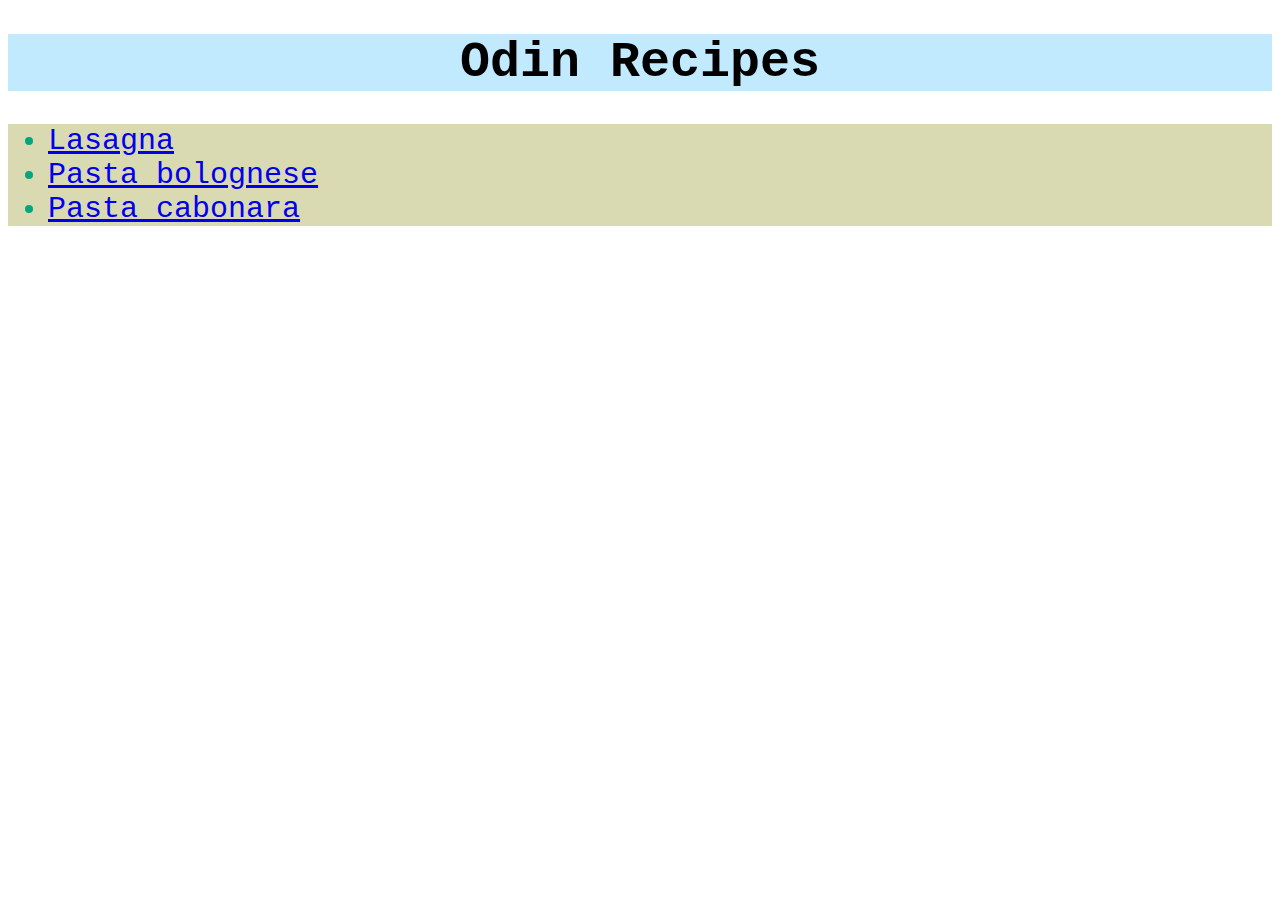
<file: index.html>
<!DOCTYPE html>
<html lang="en">
    <head>
        <meta charset="UTF-8">
        <title>Odin Recipes</title>
        <link rel="stylesheet" href="./css/index-style.css">
    </head>

    <body>
        <h1 class="heading">Odin Recipes</h1>
        <ul class="links">
            <li class="first"><a href="./recipes/lasagna.html">Lasagna</a></li>
            <li class="second"><a href="./recipes/pasta-bolognese.html">Pasta bolognese</a></li>
            <li class="third"><a href="./recipes/pasta-cabonara.html">Pasta cabonara</a></li>
        </ul>


    </body>
    
</html>
</file>
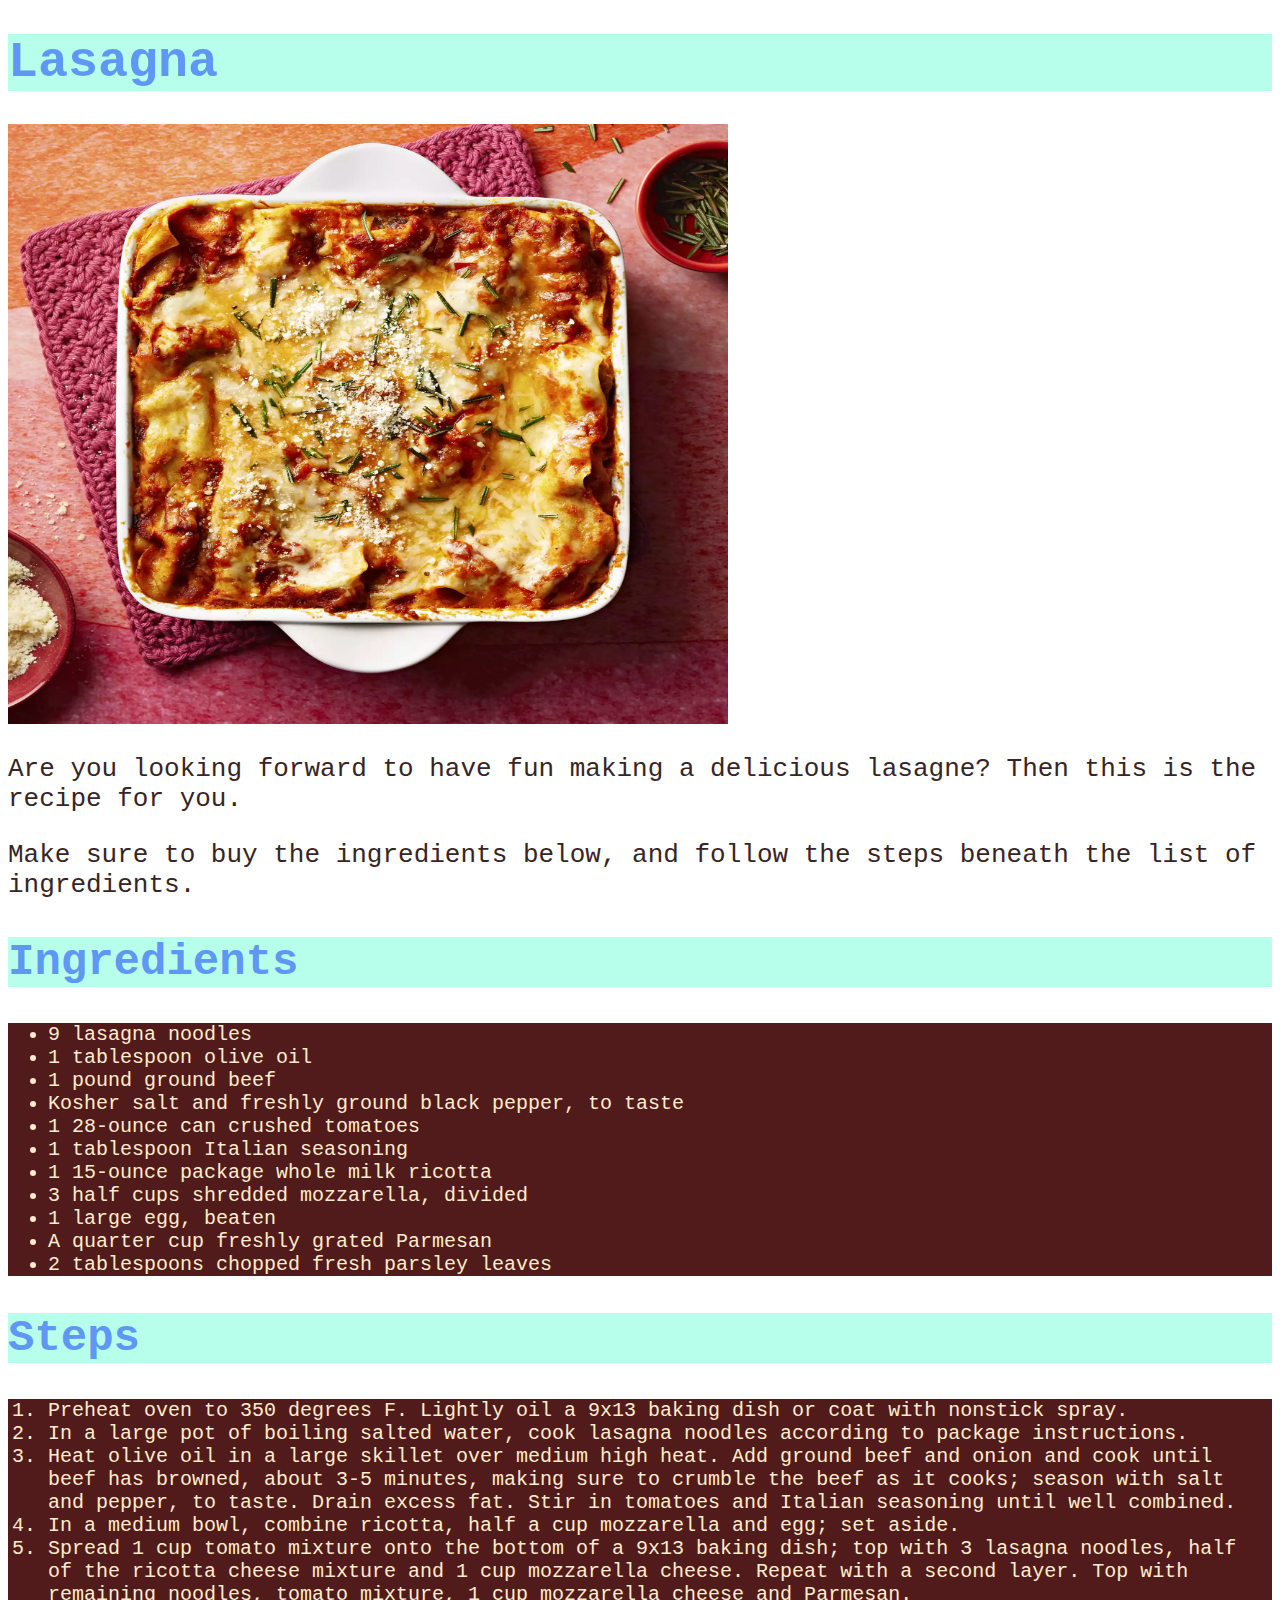
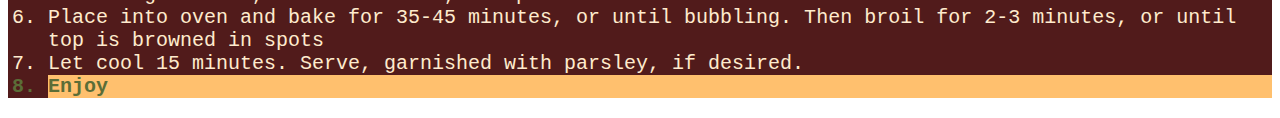
<file: recipes/lasagna.html>
<!DOCTYPE html>
<html lang="en">
<head>
    <meta charset="UTF-8">
    <title>Lasagna Recipe</title>
    <link rel="stylesheet" href="./../css/recipe-style.css">
</head>
<body>
    <h1 class="heading">Lasagna</h1>
    <img class="poster" id="lasagna" src="./../recipes/img/lasagna.jpg" alt="A delicious lasagna">
    <div class="introduction">
    <p>Are you looking forward to have fun making a delicious lasagne? Then this is the recipe for you.</p>
    <p>Make sure to buy the ingredients below, and follow the steps beneath the list of ingredients.</p></div>
    <h2 class="heading small-h">Ingredients</h2>
    <ul class="ingredients">
        <li>9 lasagna noodles</li>
        <li>1 tablespoon olive oil</li>
        <li>1 pound ground beef</li>
        <li>Kosher salt and freshly ground black pepper, to taste</li>
        <li>1 28-ounce can crushed tomatoes</li>
        <li>1 tablespoon Italian seasoning</li>
        <li>1 15-ounce package whole milk ricotta</li>
        <li>3 half cups shredded mozzarella, divided</li>
        <li>1 large egg, beaten</li>
        <li> A quarter cup freshly grated Parmesan</li>
        <li>2 tablespoons chopped fresh parsley leaves</li>
    </ul>
    <h2 class="heading small-h">Steps</h2>
    <ol class="steps">
        <li>Preheat oven to 350 degrees F. Lightly oil a 9x13 baking dish or coat with nonstick spray.</li>
        <li>In a large pot of boiling salted water, cook lasagna noodles according to package instructions.</li>
        <li>Heat olive oil in a large skillet over medium high heat. Add ground beef and onion and cook until beef has browned, 
            about 3-5 minutes, making sure to crumble the beef as it cooks; season with salt and pepper, to taste. 
            Drain excess fat. Stir in tomatoes and Italian seasoning until well combined.</li>
        <li>In a medium bowl, combine ricotta, half a cup mozzarella and egg; set aside.</li>
        <li>Spread 1 cup tomato mixture onto the bottom of a 9x13 baking dish; top with 3 lasagna noodles, 
            half of the ricotta cheese mixture and 1 cup mozzarella cheese. Repeat with a second layer. 
            Top with remaining noodles, tomato mixture, 1 cup mozzarella cheese and Parmesan.</li>
        <li>Place into oven and bake for 35-45 minutes, or until bubbling. Then broil for 2-3 minutes, 
            or until top is browned in spots</li>
        <li>Let cool 15 minutes. Serve, garnished with parsley, if desired.</li>
        <li class="yummy">Enjoy</li>
    </ol>
</body>
</html>
</file>
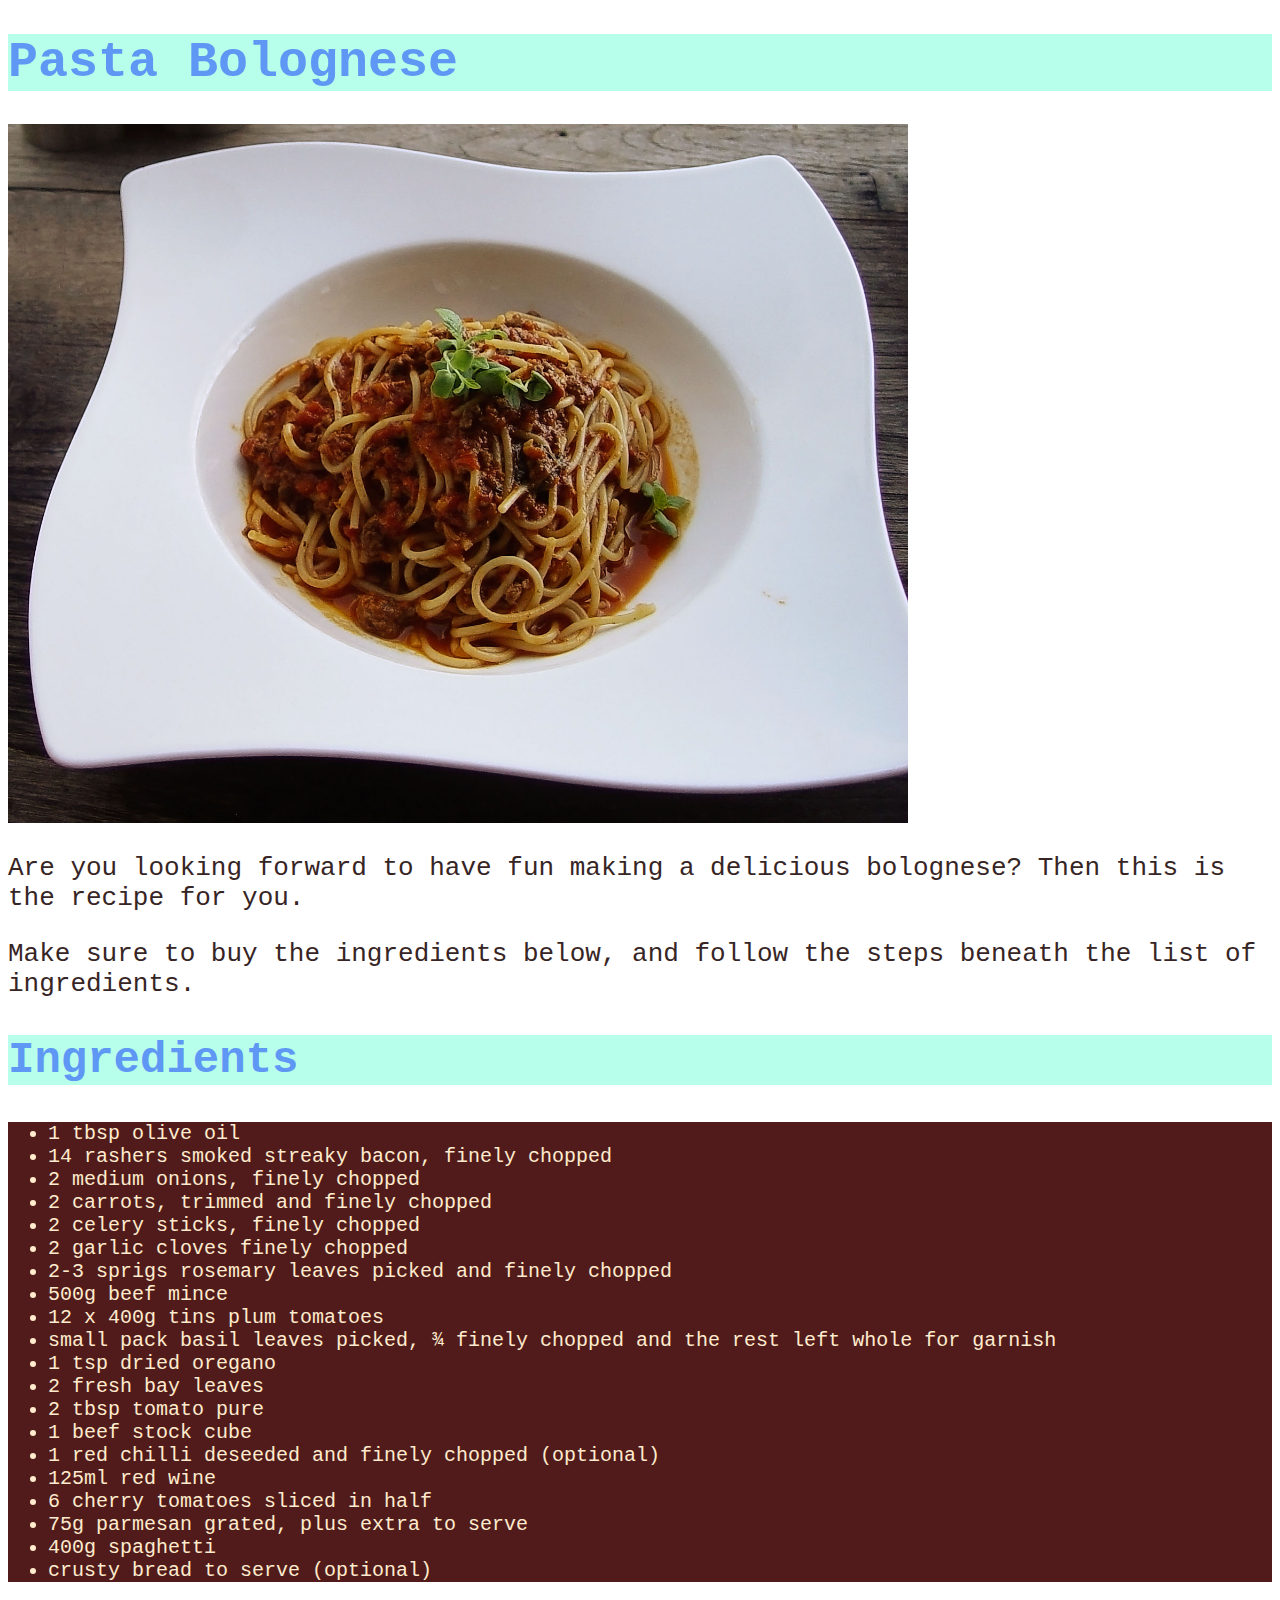
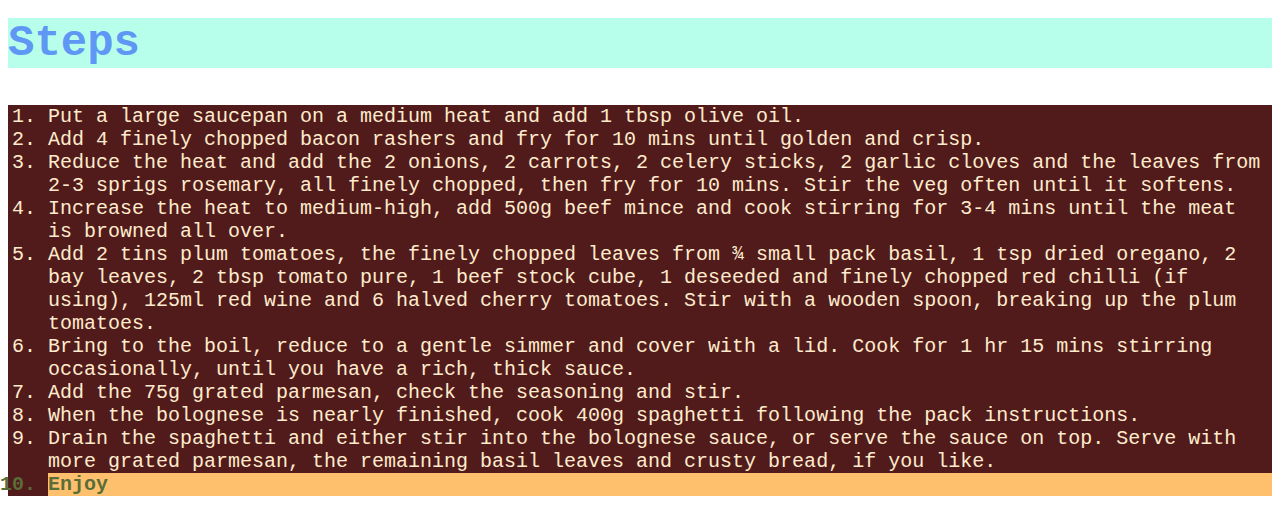
<file: recipes/pasta-bolognese.html>
<!DOCTYPE html>
<html lang="en">
<head>
    <meta charset="UTF-8">
    <title>Pasta Bolognese</title>
    <link rel="stylesheet" href="./../css/recipe-style.css">
</head>
<body>
    <h1 class="heading">Pasta Bolognese</h1>
    <img class="poster " id="bolognese" src="./../recipes/img/bolognese.jpg" alt="A delicious bolognese">
    <div class="introduction">
    <p>Are you looking forward to have fun making a delicious bolognese? Then this is the recipe for you.</p>
    <p>Make sure to buy the ingredients below, and follow the steps beneath the list of ingredients.</p></div>
    <h2 class="heading small-h">Ingredients</h2>
    <ul class="ingredients">
        <li>1 tbsp olive oil</li>
        <li>14 rashers smoked streaky bacon, finely chopped</li>
        <li>2 medium onions, finely chopped</li>
        <li>2 carrots, trimmed and finely chopped</li>
        <li>2 celery sticks, finely chopped</li>
        <li>2 garlic cloves finely chopped</li>
        <li>2-3 sprigs rosemary leaves picked and finely chopped</li>
        <li>500g beef mince</li>
        <li>12 x 400g tins plum tomatoes</li>
        <li>small pack basil leaves picked, ¾ finely chopped and the rest left whole for garnish</li>
        <li>1 tsp dried oregano</li>
        <li>2 fresh bay leaves</li>
        <li>2 tbsp tomato pure</li>
        <li>1 beef stock cube</li>
        <li>1 red chilli deseeded and finely chopped (optional)</li>
        <li>125ml red wine</li>
        <li>6 cherry tomatoes sliced in half</li>
        <li>75g parmesan grated, plus extra to serve</li>
        <li>400g spaghetti</li>
        <li>crusty bread to serve (optional)</li>
    </ul>
    <h2 class="heading small-h">Steps</h2>
    <ol class="steps">
        <li>Put a large saucepan on a medium heat and add 1 tbsp olive oil.</li>
        <li>Add 4 finely chopped bacon rashers and fry for 10 mins until golden and crisp.</li>
        <li>Reduce the heat and add the 2 onions, 2 carrots, 2 celery sticks, 
            2 garlic cloves and the leaves from 2-3 sprigs rosemary, all finely chopped, then fry for 10 mins. 
            Stir the veg often until it softens.</li>
        <li>Increase the heat to medium-high, add 500g beef mince and cook stirring for 3-4 mins until the meat is browned all over.</li>
        <li>Add 2 tins plum tomatoes, the finely chopped leaves from ¾ small pack basil, 1 tsp dried oregano, 
            2 bay leaves, 2 tbsp tomato pure, 1 beef stock cube, 1 deseeded and finely chopped red chilli (if using), 
            125ml red wine and 6 halved cherry tomatoes. Stir with a wooden spoon, breaking up the plum tomatoes.</li>
        <li>Bring to the boil, reduce to a gentle simmer and cover with a lid. Cook for 1 hr 15 mins stirring occasionally, 
            until you have a rich, thick sauce.</li>
        <li>Add the 75g grated parmesan, check the seasoning and stir.</li>
        <li>When the bolognese is nearly finished, cook 400g spaghetti following the pack instructions.</li>
        <li>Drain the spaghetti and either stir into the bolognese sauce, or serve the sauce on top. 
            Serve with more grated parmesan, the remaining basil leaves and crusty bread, if you like.</li>
        <li class="yummy">Enjoy</li>
            
    </ol>
</html>
</file>
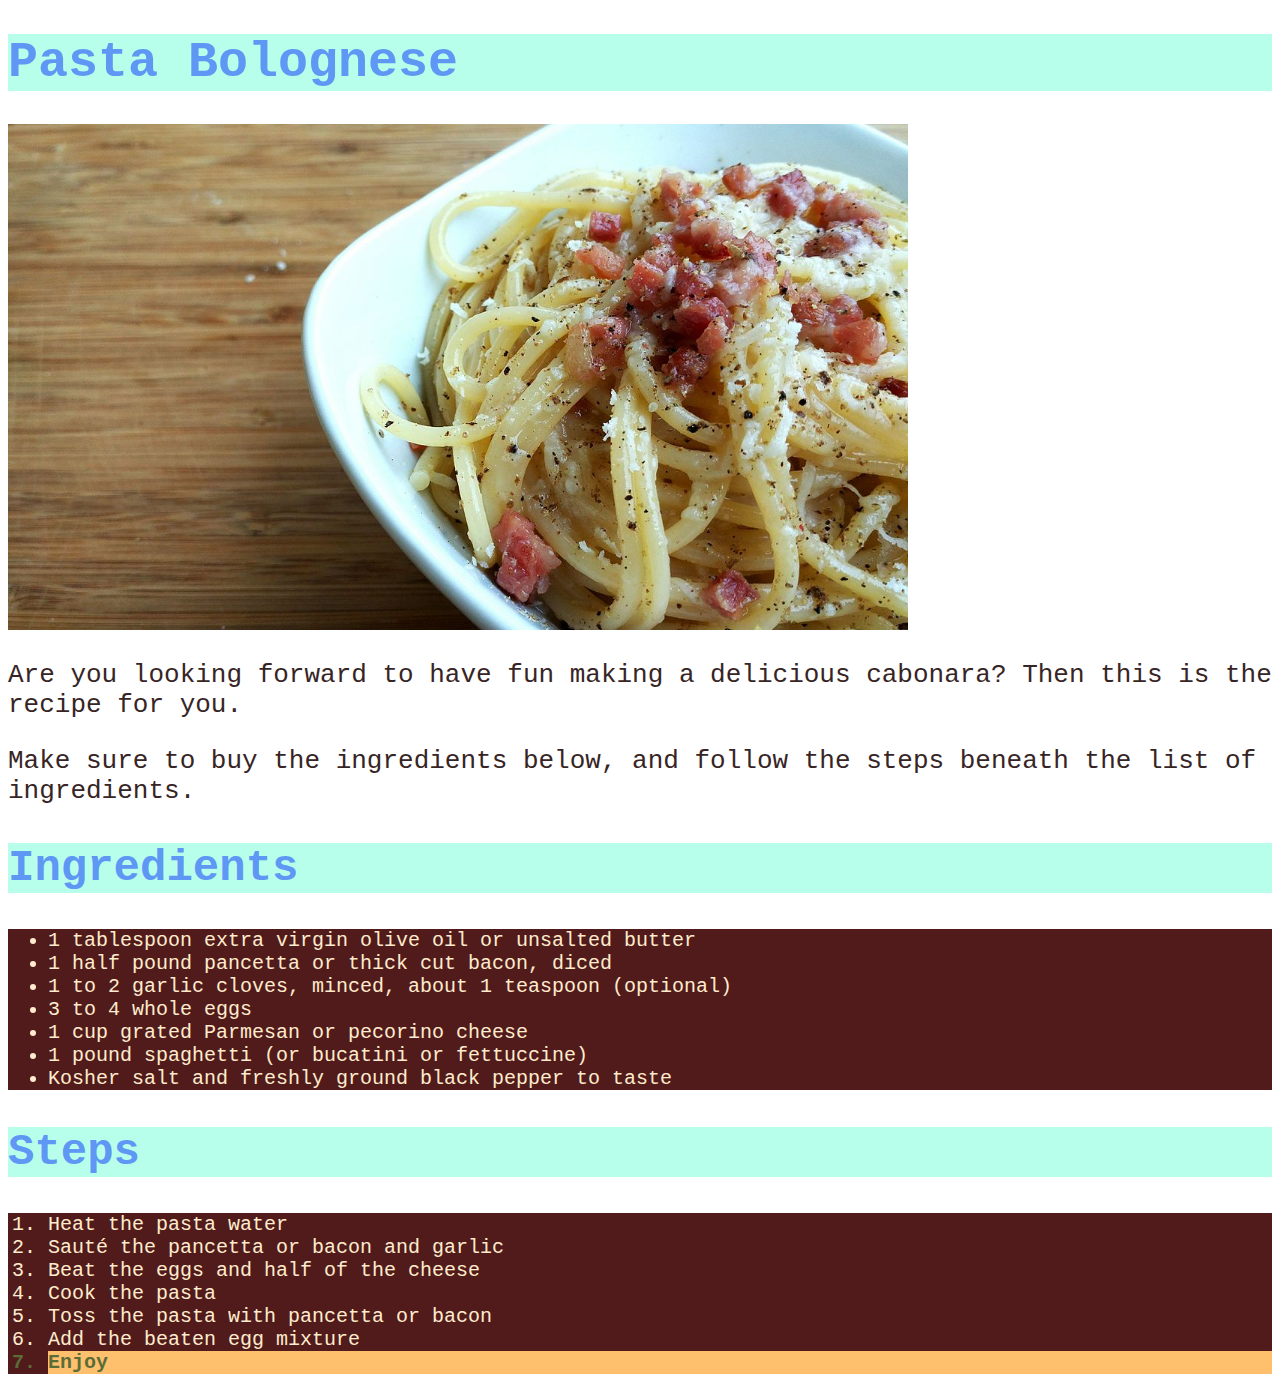
<file: recipes/pasta-cabonara.html>
<!DOCTYPE html>
<html lang="en">
<head>
    <meta charset="UTF-8">
    <title>Pasta Cabonara</title>
    <link rel="stylesheet" href="./../css/recipe-style.css">
</head>
<body>
    <h1 class="heading">Pasta Bolognese</h1>
    <img class="poster " id="cabonara" src="./../recipes/img/cabonara.jpg" alt="A delicious cabonara">
    <div class="introduction">
    <p>Are you looking forward to have fun making a delicious cabonara? Then this is the recipe for you.</p>
    <p>Make sure to buy the ingredients below, and follow the steps beneath the list of ingredients.</p></div>
    <h2 class="heading small-h">Ingredients</h2>
    <ul class="ingredients">
        <li>1 tablespoon extra virgin olive oil or unsalted butter</li>
        <li>1 half pound pancetta or thick cut bacon, diced</li>
        <li>1 to 2 garlic cloves, minced, about 1 teaspoon (optional)</li>
        <li>3 to 4 whole eggs</li>
        <li>1 cup grated Parmesan or pecorino cheese</li>
        <li>1 pound spaghetti (or bucatini or fettuccine)</li>
        <li>Kosher salt and freshly ground black pepper to taste</li>
    </ul>
    <h2 class="heading small-h">Steps</h2>
    <ol class="steps">
        <li>Heat the pasta water</li>
        <li>Sauté the pancetta or bacon and garlic</li>
        <li>Beat the eggs and half of the cheese</li>
        <li>Cook the pasta</li>
        <li>Toss the pasta with pancetta or bacon</li>
        <li>Add the beaten egg mixture</li>
        <li class="yummy">Enjoy</li>
    </ol>
</html>
</file>
<file: css/index-style.css>
body{
    font-family: 'Times New Roman', Times, serif;
}
.heading,
.links {
    font-family: "Brush Script MT", "Courier New";
}

.heading {
    font-size: 50px;
    font-weight: bold;
    background-color: rgba(50, 187, 255, 0.3);
    text-align: center;
}

.links {
    font-size: 30px;
    color: rgb(5, 166, 123);
    background-color: rgb(218, 218, 178);
    

}
</file>
<file: css/recipe-style.css>
.poster {
    height: auto;
    width: 900px;
}
#lasagna {
    height: 600px;
    width: 720px;
}

.heading,
.introduction,
.ingredients,
.steps,
.yummy {
    font-family: "Brush Script MT", "Courier New";
}
.steps,
.ingredients{
    font-size: 20px;
    color: blanchedalmond;
    background-color: rgb(81, 27, 27);
}

.heading{
    font-size: 50px;
    background-color: rgba(127, 255, 219, 0.551);
    color: rgb(94, 151, 244);
    font-weight: bold;
    text-align: left;
}
.heading.small-h{
    font-size: 44px;
}

.introduction{
    font-size: 26px;
    color: rgb(55, 37, 37);
}

.steps .yummy{
    font-weight: 700;
    color: rgb(91, 109, 55);
    background-color: rgb(255, 192, 110);
}
</file>
